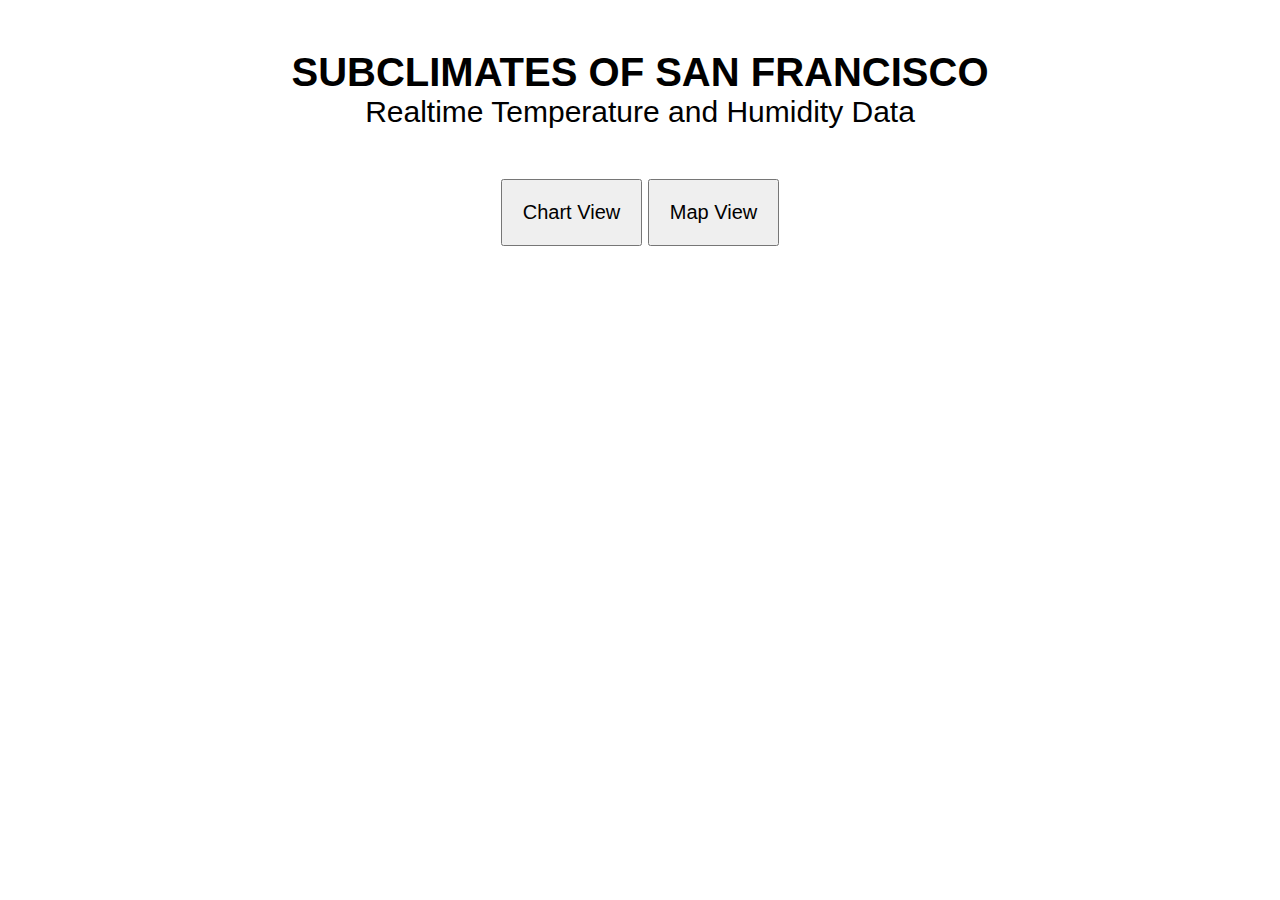
<file: index.html>
<!--DOCTYPE html-->

<html>
    <head>
        <meta charset="utf-8">
        <meta name='viewport' content='initial-scale=1,maximum-scale=1,user-scalable=no' />
        <script src="http://cdn.pubnub.com/pubnub-3.15.1.min.js"></script>
        <link rel="stylesheet" href="main.css"/>
        <script type="text/javascript" src="http://pubnub.github.io/eon/v/eon/0.0.10/eon.js"></script>
        <link type="text/css" rel="stylesheet" href="http://pubnub.github.io/eon/v/eon/0.0.10/eon.css"/>  
        <script src='https://api.mapbox.com/mapbox.js/v2.4.0/mapbox.js'></script>
        <link href='https://api.mapbox.com/mapbox.js/v2.4.0/mapbox.css' rel='stylesheet' />
    </head>
    
    
    <body>
        <div id="title">
            <header id="h1">SUBCLIMATES OF SAN FRANCISCO</header>
            <header id="h2">Realtime Temperature and Humidity Data</header>
        </div>
        <div id="buttons">
            <button type="button" id="chartview" onclick="hideshow('map','charts')">Chart View</button>
            <button type="button" id="mapview" onclick="hideshow('charts','map')">Map View</button>
        </div>
        <div id="charts">
            <div id="chart1"></div>
            <div id="chart2"></div>
        </div>
        <div id="map"></div>
    </body>
    

    <script type="text/javascript">
        map1 = document.getElementById('map');
        map1.style.display = 'none';
        var pubnub = PUBNUB.init({
          subscribe_key: "demo"
        });
        var __eon_cols = ["SoMa","Outer Richmond","Ingleside"]; 
        var __eon_labels = {}; 
        L.mapbox.accessToken = 'pk.eyJ1IjoiZW1tYXJvc2VtdyIsImEiOiJjaXBnMDZrcWgwMDBtdG9ua2RyeHUwZzB0In0.jbn2Kwtz7DP4pKcNiVuyrQ';
        var map = L.mapbox.map('map', 'mapbox.streets')
            .setView([37.7749, -122.4194], 13);
        var somaTemp = '';
        var somaHum = '';
        var somaDes = '';
        var richmondTemp = '';
        var richmondHum = '';
        var richmondDes = '';
        var inglesideTemp = '';
        var inglesideHum = '';
        var inglesideDes = '';
        
        function hideshow(hideid, showid) {
            var hide=document.getElementById(hideid);
            var show=document.getElementById(showid)
            hide.style.display = 'none';
            show.style.display = 'block';
            map.invalidateSize();
        };
        
        
        //SoMa Pin
        function getSoMaDescription(doAnother) {
            pubnub.history({
                channel: "temperature",
                count:3,
                callback: function(m) {
                    somaTemp = JSON.stringify(m);
                    somaTemp = somaTemp.substr(somaTemp.search("So")+9,5);
                    if (somaTemp.substring(0,1).match(/^[0-9]+$/) == null) {
                        somaDes = "No current data available.";
                        doAnother();
                    }
                    else {
                        somaTemp = somaTemp + '°F and';
                        pubnub.history({
                            channel: "humidity",
                            count:3,
                            callback: function(m) {
                                somaHum = JSON.stringify(m);
                                somaHum = somaHum.substr(somaHum.search("So")+9,5);
                                somaHum = somaHum + '% Humidity';
                                somaDes = somaTemp + ' ' + somaHum;
                                doAnother();
                                }
                        });
                    } 
                }
            }); 
        };
        
        getSoMaDescription(function() {
            L.mapbox.featureLayer({
                type: 'Feature',
                geometry: {
                    type: 'Point',
                    coordinates: [-122.402801,37.784689]
                },
                properties: {
                    title: 'SoMa',
                    description: somaDes,
                    'marker-size': 'large',
                    'marker-color': '#f86767',
                }
            }).addTo(map);
        });
        
        
        //Richmond Pin
        function getRichmondDescription(doAnother) {
            pubnub.history({
                channel: "temperature",
                count:50,
                callback: function(m) {
                    richmondTemp = JSON.stringify(m);
                    richmondTemp = richmondTemp.substr(richmondTemp.search("Outer")+19,5);
                    console.log(richmondTemp.substr(0,2)); 
                    if (richmondTemp.substr(0,2).match(/^[0-9]+$/) == null) {
                        richmondDes = "No current data available.";
                        doAnother();
                    }
                    else {
                        richmondTemp = richmondTemp + '°F and';
                        pubnub.history({
                            channel: "humidity",
                            count:3,
                            callback: function(m) {
                                richmondHum = JSON.stringify(m);
                                richmondHum = richmondHum.substr(richmondHum.search("Outer")+19,5);
                                richmondHum = richmondHum + '% Humidity';
                                richmondDes = richmondTemp + ' ' + richmondHum;
                                doAnother();
                                }
                        });
                    }
                }
            });
            
        };
        
        getRichmondDescription(function() {
            L.mapbox.featureLayer({
                type: 'Feature',
                geometry: {
                    type: 'Point',
                    coordinates: [-122.505798,37.776956]
                },
                properties: {
                    title: 'Outer Richmond',
                    description: richmondDes,
                    'marker-size': 'large',
                    'marker-color': '#f86767',
                }
            }).addTo(map);
        });
        
        
        //Ingleside Pin
        function getInglesideDescription(doAnother) {
            pubnub.history({
                channel: "temperature",
                count:3,
                callback: function(m) {
                    inglesideTemp = JSON.stringify(m);
                    inglesideTemp = inglesideTemp.substr(inglesideTemp.search("Ingleside")+14,5);
                    if (inglesideTemp.substring(0,1).match(/^[0-9]+$/) == null) {
                        inglesideDes = "No current data available.";
                        doAnother();
                    }
                    else {
                        inglesideTemp = inglesideTemp + '°F and';
                        pubnub.history({
                            channel: "humidity",
                            count:3,
                            callback: function(m) {
                                inglesideHum = JSON.stringify(m);
                                inglesideHum = inglesideHum.substr(inglesideHum.search("Ingleside")+14,5);
                                inglesideHum = inglesideHum + '% Humidity';
                                inglesideDes = inglesideTemp + ' ' + inglesideHum;
                                doAnother();
                                }
                        });
                    }
                }
            });
            
        };
        
        getInglesideDescription(function() {
            L.mapbox.featureLayer({
                type: 'Feature',
                geometry: {
                    type: 'Point',
                    coordinates: [-122.453269,37.72212]
                },
                properties: {
                    title: 'Ingleside',
                    description: inglesideDes,
                    'marker-size': 'large',
                    'marker-color': '#f86767',
                }
            }).addTo(map);
        });
        
        
        chart1 = eon.chart({
          pubnub: pubnub,
          channel: "temperature",
          history: false,
          flow: true,
          rate: 1000,
          limit: 50,
          generate: {
            bindto: "#chart1",
            data: {
              colors: {"SoMa":"#D70060","Outer Richmond":"#113F8C", "Ingleside":"#01A4A4"},
              type: "spline"
            },
            transition: {
              duration: 250
            },
            axis: {
              x: {
                label: "Time"
              },
              y: {
                label: "Temperature (°F)"
              }
            },
            grid: {
              x: {
                show: false 
              },
              y: {
                show: false 
              }
            },
            tooltip: {
             show: true
            },
            point: {
              show: true
            }
          },
          transform: function(message) {
            var message = eon.c.flatten(message.eon);
            var o = {};
            for(index in message) {
              if(__eon_cols.indexOf(index) > -1){
                o[__eon_labels[index] || index] = message[index];
              }
            }
            return {
              eon: o
            };
          }
        });

        chart2 = eon.chart({
          pubnub: pubnub,
          channel: "humidity",
          history: false,
          flow: true,
          rate: 1000,
          limit: 50,
          generate: {
            bindto: "#chart2",
            data: {
              colors: {"SoMa":"#D70060","Outer Richmond":"#113F8C","Ingleside":"#01A4A4"},
              type: "spline"
            },
            transition: {
              duration: 250
            },
            axis: {
              x: {
                label: "Time"
              },
              y: {
                label: "Humidity (%)"
              }
            },
            grid: {
              x: {
                show: false 
              },
              y: {
                show: false 
              }
            },
            tooltip: {
             show: true
            },
            point: {
              show: true
            }
          },
          transform: function(message) {
            var message = eon.c.flatten(message.eon);
            var o = {};
            for(index in message) {
              if(__eon_cols.indexOf(index) > -1){
                o[__eon_labels[index] || index] = message[index];
              }
            }
            return {
              eon: o
            };
          }
        });
    </script>
</html>
</file>
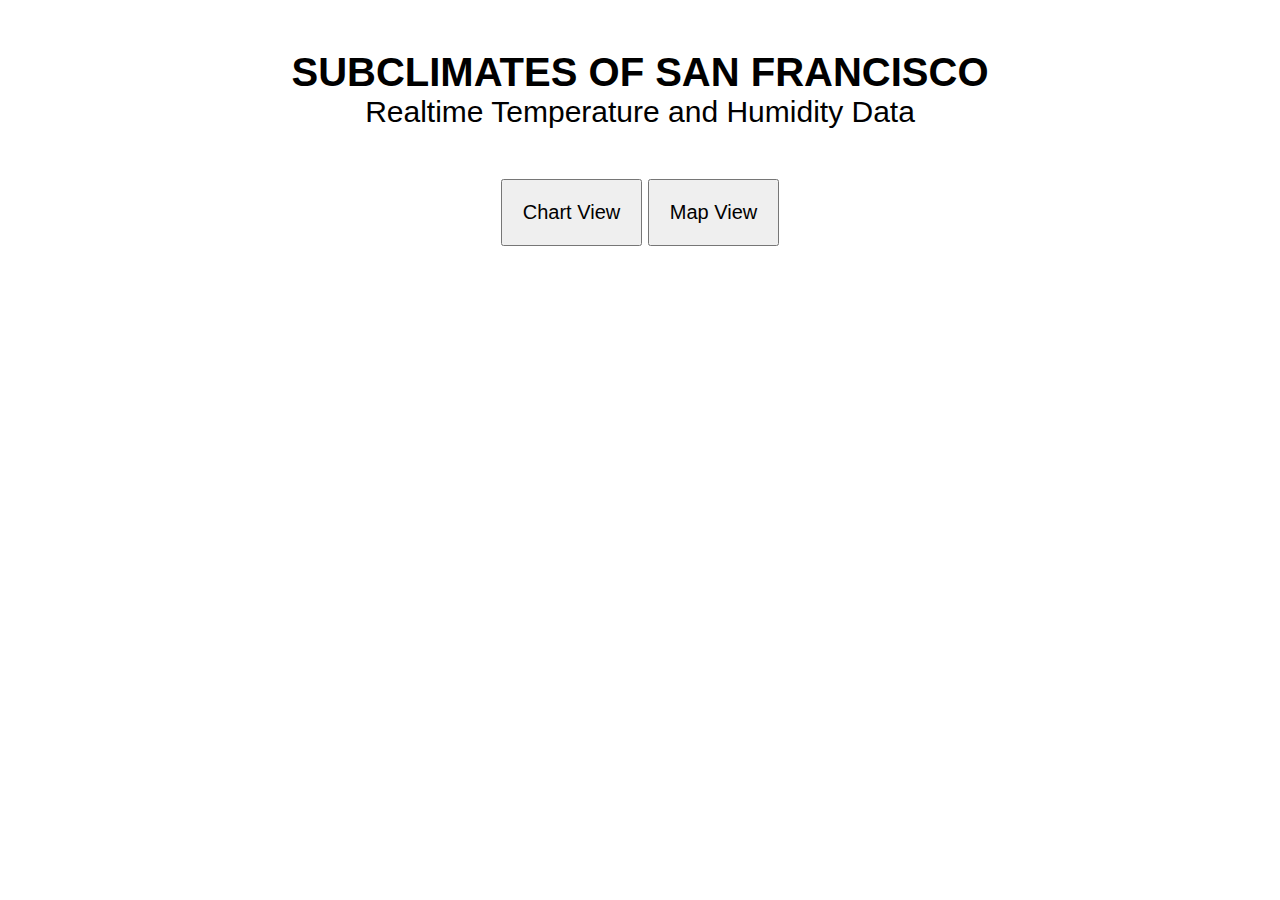
<file: Subclimates.html>
<!--DOCTYPE html-->

<html>
    <head>
        <meta charset="utf-8">
        <meta name='viewport' content='initial-scale=1,maximum-scale=1,user-scalable=no' />
        <script src="http://cdn.pubnub.com/pubnub-3.15.1.min.js"></script>
        <link rel="stylesheet" href="main.css"/>
        <script type="text/javascript" src="http://pubnub.github.io/eon/v/eon/0.0.10/eon.js"></script>
        <link type="text/css" rel="stylesheet" href="http://pubnub.github.io/eon/v/eon/0.0.10/eon.css"/>  
        <script src='https://api.mapbox.com/mapbox.js/v2.4.0/mapbox.js'></script>
        <link href='https://api.mapbox.com/mapbox.js/v2.4.0/mapbox.css' rel='stylesheet' />
    </head>
    
    
    <body>
        <div id="title">
            <header id="h1">SUBCLIMATES OF SAN FRANCISCO</header>
            <header id="h2">Realtime Temperature and Humidity Data</header>
        </div>
        <div id="buttons">
            <button type="button" id="chartview" onclick="hideshow('map','charts')">Chart View</button>
            <button type="button" id="mapview" onclick="hideshow('charts','map')">Map View</button>
        </div>
        <div id="charts">
            <div id="chart1"></div>
            <div id="chart2"></div>
        </div>
        <div id="map"></div>
    </body>
    

    <script type="text/javascript">
        map1 = document.getElementById('map');
        map1.style.display = 'none';
        var pubnub = PUBNUB.init({
          subscribe_key: "sub-c-cb3facb2-f234-11e5-8b0b-0619f8945a4f"
        });
        var __eon_cols = ["SoMa","Outer Richmond","Ingleside"]; 
        var __eon_labels = {}; 
        L.mapbox.accessToken = 'pk.eyJ1IjoiZW1tYXJvc2VtdyIsImEiOiJjaXBnMDZrcWgwMDBtdG9ua2RyeHUwZzB0In0.jbn2Kwtz7DP4pKcNiVuyrQ';
        var map = L.mapbox.map('map', 'mapbox.streets')
            .setView([37.7749, -122.4194], 13);
        var somaTemp = '';
        var somaHum = '';
        var somaDes = '';
        var richmondTemp = '';
        var richmondHum = '';
        var richmondDes = '';
        var inglesideTemp = '';
        var inglesideHum = '';
        var inglesideDes = '';
        
        function hideshow(hideid, showid) {
            var hide=document.getElementById(hideid);
            var show=document.getElementById(showid)
            hide.style.display = 'none';
            show.style.display = 'block';
            map.invalidateSize();
        };
        
        
        //SoMa Pin
        function getSoMaDescription(doAnother) {
            pubnub.history({
                channel: "temperature",
                count:3,
                callback: function(m) {
                    somaTemp = JSON.stringify(m);
                    somaTemp = somaTemp.substr(somaTemp.search("So")+9,5);
                    if (somaTemp.substring(0,1).match(/^[0-9]+$/) == null) {
                        somaDes = "No current data available.";
                        doAnother();
                    }
                    else {
                        somaTemp = somaTemp + '°F and';
                        pubnub.history({
                            channel: "humidity",
                            count:3,
                            callback: function(m) {
                                somaHum = JSON.stringify(m);
                                somaHum = somaHum.substr(somaHum.search("So")+9,5);
                                somaHum = somaHum + '% Humidity';
                                somaDes = somaTemp + ' ' + somaHum;
                                doAnother();
                                }
                        });
                    } 
                }
            }); 
        };
        
        getSoMaDescription(function() {
            L.mapbox.featureLayer({
                type: 'Feature',
                geometry: {
                    type: 'Point',
                    coordinates: [-122.402801,37.784689]
                },
                properties: {
                    title: 'SoMa',
                    description: somaDes,
                    'marker-size': 'large',
                    'marker-color': '#f86767',
                }
            }).addTo(map);
        });
        
        
        //Richmond Pin
        function getRichmondDescription(doAnother) {
            pubnub.history({
                channel: "temperature",
                count:50,
                callback: function(m) {
                    richmondTemp = JSON.stringify(m);
                    richmondTemp = richmondTemp.substr(richmondTemp.search("Outer")+19,5);
                    console.log(richmondTemp.substr(0,2)); 
                    if (richmondTemp.substr(0,2).match(/^[0-9]+$/) == null) {
                        richmondDes = "No current data available.";
                        doAnother();
                    }
                    else {
                        richmondTemp = richmondTemp + '°F and';
                        pubnub.history({
                            channel: "humidity",
                            count:3,
                            callback: function(m) {
                                richmondHum = JSON.stringify(m);
                                richmondHum = richmondHum.substr(richmondHum.search("Outer")+19,5);
                                richmondHum = richmondHum + '% Humidity';
                                richmondDes = richmondTemp + ' ' + richmondHum;
                                doAnother();
                                }
                        });
                    }
                }
            });
            
        };
        
        getRichmondDescription(function() {
            L.mapbox.featureLayer({
                type: 'Feature',
                geometry: {
                    type: 'Point',
                    coordinates: [-122.505798,37.776956]
                },
                properties: {
                    title: 'Outer Richmond',
                    description: richmondDes,
                    'marker-size': 'large',
                    'marker-color': '#f86767',
                }
            }).addTo(map);
        });
        
        
        //Ingleside Pin
        function getInglesideDescription(doAnother) {
            pubnub.history({
                channel: "temperature",
                count:3,
                callback: function(m) {
                    inglesideTemp = JSON.stringify(m);
                    inglesideTemp = inglesideTemp.substr(inglesideTemp.search("Ingleside")+14,5);
                    if (inglesideTemp.substring(0,1).match(/^[0-9]+$/) == null) {
                        inglesideDes = "No current data available.";
                        doAnother();
                    }
                    else {
                        inglesideTemp = inglesideTemp + '°F and';
                        pubnub.history({
                            channel: "humidity",
                            count:3,
                            callback: function(m) {
                                inglesideHum = JSON.stringify(m);
                                inglesideHum = inglesideHum.substr(inglesideHum.search("Ingleside")+14,5);
                                inglesideHum = inglesideHum + '% Humidity';
                                inglesideDes = inglesideTemp + ' ' + inglesideHum;
                                doAnother();
                                }
                        });
                    }
                }
            });
            
        };
        
        getInglesideDescription(function() {
            L.mapbox.featureLayer({
                type: 'Feature',
                geometry: {
                    type: 'Point',
                    coordinates: [-122.453269,37.72212]
                },
                properties: {
                    title: 'Ingleside',
                    description: inglesideDes,
                    'marker-size': 'large',
                    'marker-color': '#f86767',
                }
            }).addTo(map);
        });
        
        
        chart1 = eon.chart({
          pubnub: pubnub,
          channel: "temperature",
          history: false,
          flow: true,
          rate: 1000,
          limit: 50,
          generate: {
            bindto: "#chart1",
            data: {
              colors: {"SoMa":"#D70060","Outer Richmond":"#113F8C", "Ingleside":"#01A4A4"},
              type: "spline"
            },
            transition: {
              duration: 250
            },
            axis: {
              x: {
                label: "Time"
              },
              y: {
                label: "Temperature (°F)"
              }
            },
            grid: {
              x: {
                show: false 
              },
              y: {
                show: false 
              }
            },
            tooltip: {
             show: true
            },
            point: {
              show: true
            }
          },
          transform: function(message) {
            var message = eon.c.flatten(message.eon);
            var o = {};
            for(index in message) {
              if(__eon_cols.indexOf(index) > -1){
                o[__eon_labels[index] || index] = message[index];
              }
            }
            return {
              eon: o
            };
          }
        });

        chart2 = eon.chart({
          pubnub: pubnub,
          channel: "humidity",
          history: false,
          flow: true,
          rate: 1000,
          limit: 50,
          generate: {
            bindto: "#chart2",
            data: {
              colors: {"SoMa":"#D70060","Outer Richmond":"#113F8C","Ingleside":"#01A4A4"},
              type: "spline"
            },
            transition: {
              duration: 250
            },
            axis: {
              x: {
                label: "Time"
              },
              y: {
                label: "Humidity (%)"
              }
            },
            grid: {
              x: {
                show: false 
              },
              y: {
                show: false 
              }
            },
            tooltip: {
             show: true
            },
            point: {
              show: true
            }
          },
          transform: function(message) {
            var message = eon.c.flatten(message.eon);
            var o = {};
            for(index in message) {
              if(__eon_cols.indexOf(index) > -1){
                o[__eon_labels[index] || index] = message[index];
              }
            }
            return {
              eon: o
            };
          }
        });
    </script>
</html>
</file>
<file: main.css>
body {
    font-family: sans-serif;
    margin:0px;
}

#title {
    margin:50px;
}

#h1 {
    font-size:40px;
    text-align:center;
    font-weight:bold;
}

#h2 {
    font-size:30px;
    text-align:center;
}

#buttons {
    text-align:center;
    font-size:20px;
}

#chartview {
    font-size: 20px;
    padding: 20px;
    height:auto;
}

#mapview {
    font-size: 20px;
    padding: 20px;
}

#chart1 {
    margin:50px;
    padding:20px;
}

#chart2 {
    margin:50px;
    padding:20px;
}

#map {
    position:absolute;
    top:300px;
    width:100%;
    height:50%;
}
</file>
